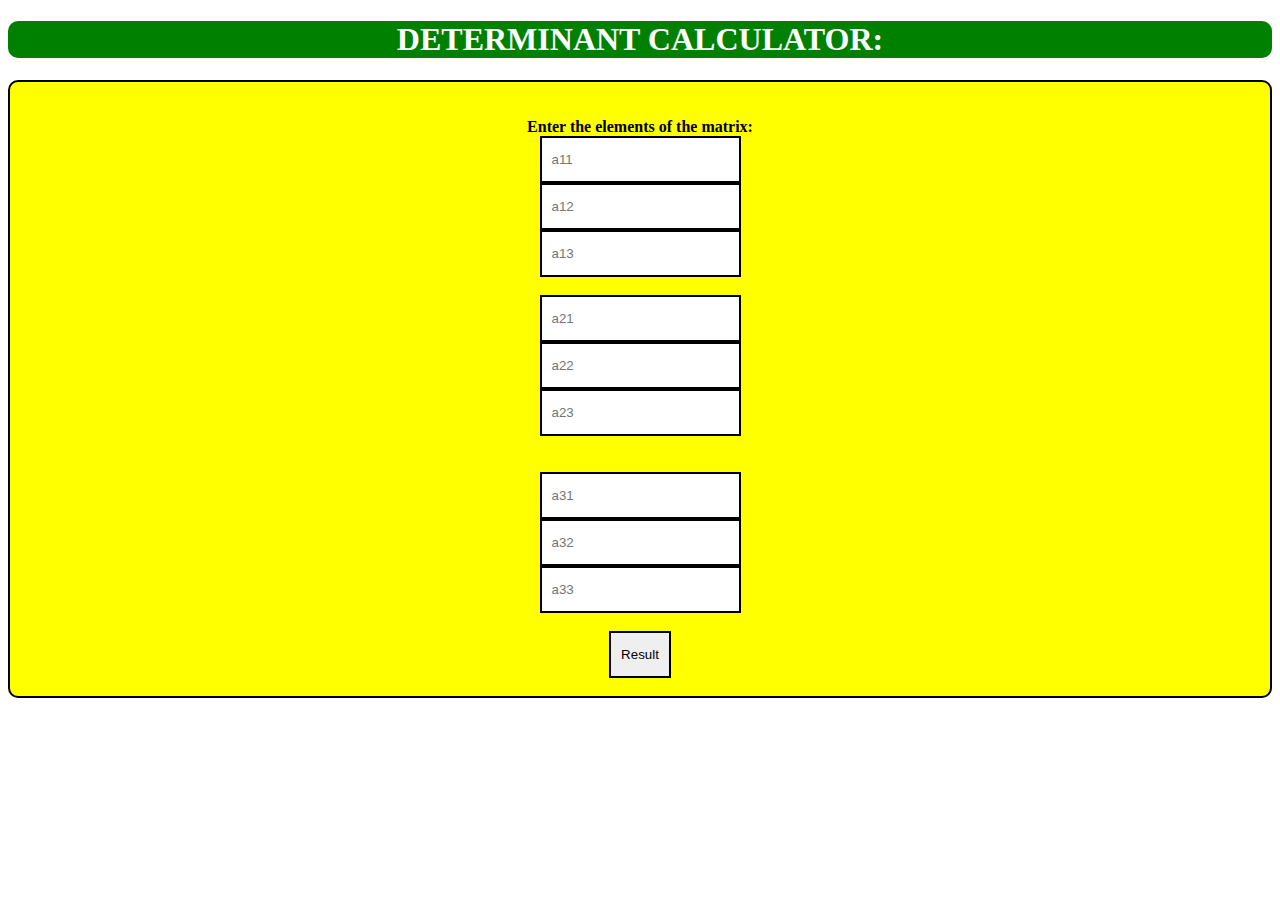
<file: matrix.html>
<!DOCTYPE html>
<html lang="en">
<head>
  <meta charset="UTF-8">
  <meta name="viewport" content="width=device-width, initial-scale=1.0">
  <meta name="description" content="">
  <title>Document</title>
  <style>
  h1{
      background-color: green;
      color: white;
      border-radius: 10px;
  }
  #paad{
       background-color: Yellow;
       border-radius: 10px;
       border: 2px solid black;
  }
  input{
    padding: 14px 10px;
       border: 2px solid black; 
  }
  #puk{
      border-radius: 5px;
       border: 2px solid black;  
       background-color: blue;
       color: white;
  }
  </style>
  <script lang="JavaScript">
  function aa(){
  var a11 = Number(document.getElementById('a11').value);
 var a12 = Number(document.getElementById('a12').value);
 var a13 = Number(document.getElementById('a13').value);
 var a21 = Number(document.getElementById('a21').value);
 var a22 = Number(document.getElementById('a22').value);
 var a23 = Number(document.getElementById('a23').value);
 var a31 = Number(document.getElementById('a31').value);
 var a32 = Number(document.getElementById('a32').value);
 var a33 = Number(document.getElementById('a33').value);
  var b = a11*((a22*a33)-(a23*a32))-a21*((a12*a33)-(a13*a32))+a31*((a12*a23)-(a13*a22));
  document.write("<b>The determinant of the 3x3 matrix is: </b>",b,"<br>");
  if (b!=0) {
   var e = 1/b;
       var p11 = e*((a22*a33)-(a23*a32));
       var p12 = -e*((a21*a33)-(a23*a31));
       var p13 = e*((a21*a32)-(a22*a31));
       var p21 = -e*((a12*a33)-(a13*a32));
       var p22 = e*((a11*a33)-(a31*a32));
       var p23 = -e*((a11*a32)-(a12*a31));
       var p31 = e*((a12*a23)-(a13*a22));
       var p32 = -e*((a11*a23)-(a13*a21));
       var p33 = e*((a11*a22)-(a12*a21));
    document.write("<h3>The inverse of this matrix is: </h3>");
    document.write('<div style="border-left: 2px solid black; border-right: 2px solid black; padding: 2px 2px;">');
    document.write("<b>"+p11+"&nbsp;&nbsp;&nbsp;"+p21+"&nbsp;&nbsp;&nbsp;"+p31+"</b><br>");
    document.write("<b>"+p12+"&nbsp;&nbsp;&nbsp;"+p22+"&nbsp;&nbsp;&nbsp;"+p32+"</b><br>");
    document.write("<b>"+p13+"&nbsp;&nbsp;&nbsp;"+p23+"&nbsp;&nbsp;&nbsp;"+p33+"</b><br>");
    document.write("</div>");
  }
  else{
    document.write("<b> The 3x3 matrix is not inversible</b>");
  }
  }
  </script>
</head>
<body><center>
<h1> DETERMINANT CALCULATOR:</h1>
<div id="paad">
<br><br>
<b>Enter the elements of the matrix:</b>
 <div>
  <input id="a11" type="text-area" placeholder="a11"><br>
  <input id="a12" type="text-area" placeholder="a12"><br>
  <input id="a13" type="text-area" placeholder="a13"><br>
  </div><br>
  <div>
  <input id="a21" type="text-area" placeholder="a21"><br>
  <input id="a22" type="text-area" placeholder="a22"><br>
  <input id="a23" type="text-area" placeholder="a23"><br>
  </div><br><br>
  <div>
  <input id="a31" type="text-area" placeholder="a31"><br>
  <input id="a32" type="text-area" placeholder="a32"><br>
  <input id="a33" type="text-area" placeholder="a33"><br>
  </div>
    <span id="sp3"></span>
  <span id="sp1"></span> <span id="sp2"></span>
  <span id="sp4"></span>
  <br>
  <input type="submit" value="Result" onclick="aa()"><br><br>
  </center>
  </div>
</body>
</html>
</file>
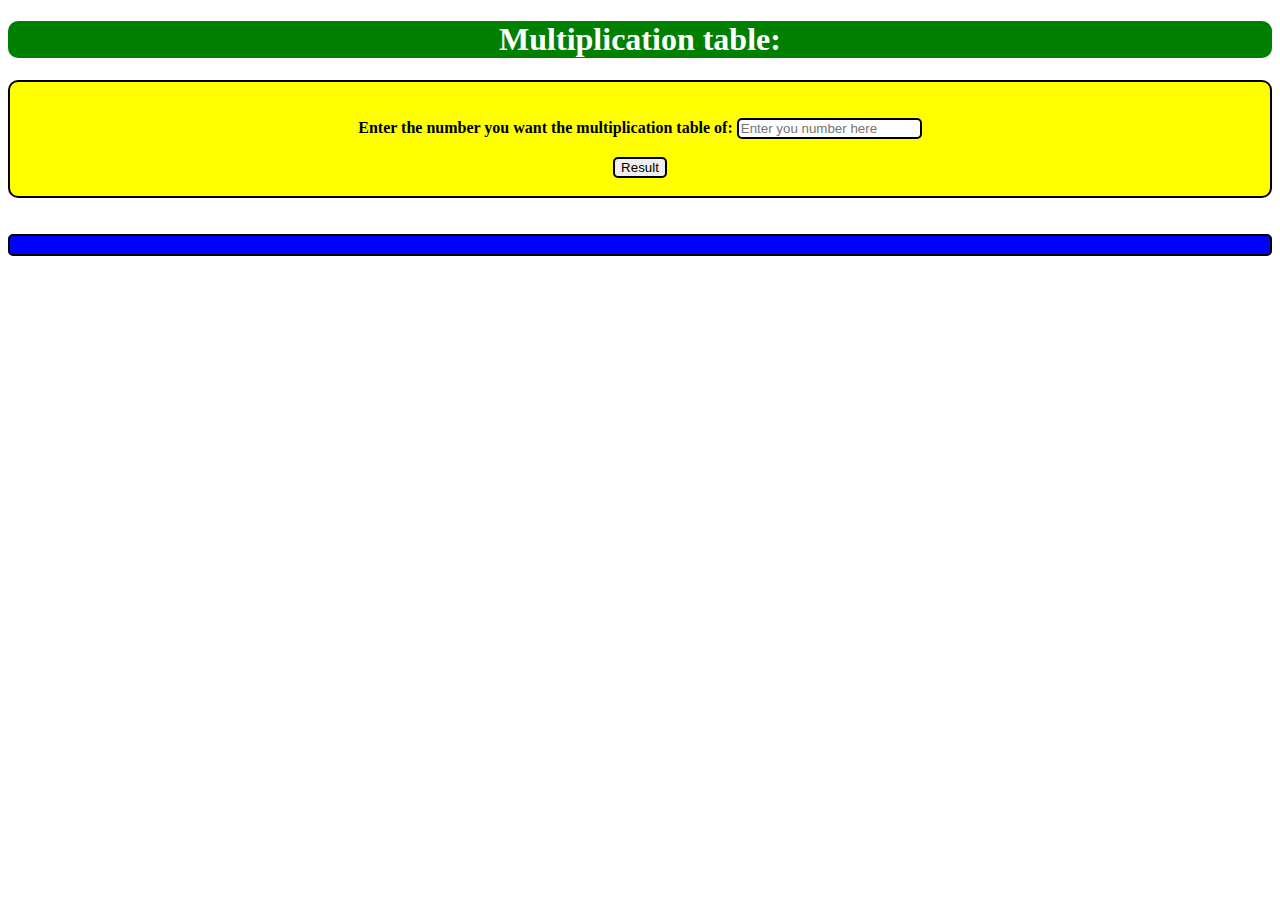
<file: multiplication.html>
<!DOCTYPE html>
<html lang="en">
<head>
  <meta charset="UTF-8">
  <meta name="viewport" content="width=device-width, initial-scale=1.0">
  <meta name="description" content="">
  <title>Document</title>
  <style>
  h1{
      background-color: green;
      color: white;
      border-radius: 10px;
  }
  #paad{
       background-color: Yellow;
       border-radius: 10px;
       border: 2px solid black;
  }
  input{
    border-radius: 5px;
       border: 2px solid black;  
  }
  #puk{
      border-radius: 5px;
       border: 2px solid black;  
       background-color: blue;
       color: white;
  }
  </style>
  <script lang="JavaScript">
  function aa(){
  var a = Number(document.getElementById('pss').value);
   document.getElementById("tt").innerHTML =
  "Your required multiplication table is as follows: ";
  document.getElementById("p1").innerHTML = "<br>";
  document.getElementById("p2").innerHTML = "<br>";
  document.getElementById("p3").innerHTML = "<br>";
  document.getElementById("p4").innerHTML = "<br>";
  document.getElementById("p5").innerHTML = "<br>";
  document.getElementById("p6").innerHTML = "<br>";
  document.getElementById("p7").innerHTML = "<br>";
  document.getElementById("p8").innerHTML = "<br>";
  document.getElementById("p9").innerHTML = "<br>";
  document.getElementById("p10").innerHTML = "<br>";
  document.getElementById("a1").innerHTML =
  a;
  document.getElementById("x1").innerHTML =
  " x 1 = ";
  document.getElementById("b1").innerHTML =
  a*1;
  document.getElementById("a2").innerHTML =
  a;
  document.getElementById("x2").innerHTML =
  " x 2 = ";
  document.getElementById("b2").innerHTML =
  a*2;
  document.getElementById("a3").innerHTML =
  a;
  document.getElementById("x3").innerHTML =
  " x 3 = ";
  document.getElementById("b3").innerHTML =
  a*3;
  document.getElementById("a4").innerHTML =
  a;
  document.getElementById("x4").innerHTML =
  " x 4 = ";
  document.getElementById("b4").innerHTML =
  a*4;
  document.getElementById("a5").innerHTML =
  a;
  document.getElementById("x5").innerHTML =
  " x 5 = ";
  document.getElementById("b5").innerHTML =
  a*5;
  document.getElementById("a6").innerHTML =
  a;
  document.getElementById("x6").innerHTML =
  " x 6 = ";
  document.getElementById("b6").innerHTML =
  a*6;
  document.getElementById("a7").innerHTML =
  a;
  document.getElementById("x7").innerHTML =
  " x 7 = ";
  document.getElementById("b7").innerHTML =
  a*7;
  document.getElementById("a8").innerHTML =
  a;
  document.getElementById("x8").innerHTML =
  " x 8 = ";
  document.getElementById("b8").innerHTML =
  a*8;
  document.getElementById("a9").innerHTML =
  a;
  document.getElementById("x9").innerHTML =
  " x 9 = ";
  document.getElementById("b9").innerHTML =
  a*9;
  document.getElementById("a10").innerHTML =
  a;
  document.getElementById("x10").innerHTML =
  " x 10 = ";
  document.getElementById("b10").innerHTML =
  a*10;
  }
  </script>
</head>
<body><center>
<h1> Multiplication table:</h1>
<div id="paad">
<br><br>
<b>Enter the number you want the multiplication table of:</b>
  <input id="pss" type="text-area" placeholder="Enter you number here"><br><br>
  <input type="submit" value="Result" onclick="aa()"><br><br></div><br><br><div id="puk"><span id="tt"></span><br><b>
  <span id="tb"></span>
  <span id="a1"></span><span id="x1"></span><span id="b1"></span><span id="p1"></span>
  <span id="a2"></span><span id="x2"></span><span id="b2"></span><span id="p2"></span>
  <span id="a3"></span><span id="x3"></span><span id="b3"></span><span id="p3"></span>
  <span id="a4"></span><span id="x4"></span><span id="b4"></span><span id="p4"></span>
  <span id="a5"></span><span id="x5"></span><span id="b5"></span><span id="p5"></span>
  <span id="a6"></span><span id="x6"></span><span id="b6"></span><span id="p6"></span>
  <span id="a7"></span><span id="x7"></span><span id="b7"></span><span id="p7"></span>
  <span id="a8"></span><span id="x8"></span><span id="b8"></span><span id="p8"></span>
  <span id="a9"></span><span id="x9"></span><span id="b9"></span><span id="p9"></span>
  <span id="a10"></span><span id="x10"></span><span id="b10"></span><span id="p10"></span>
  <span id="tc"></span>
  </b>
  </center>
  </div>
</body>
</html>
</file>
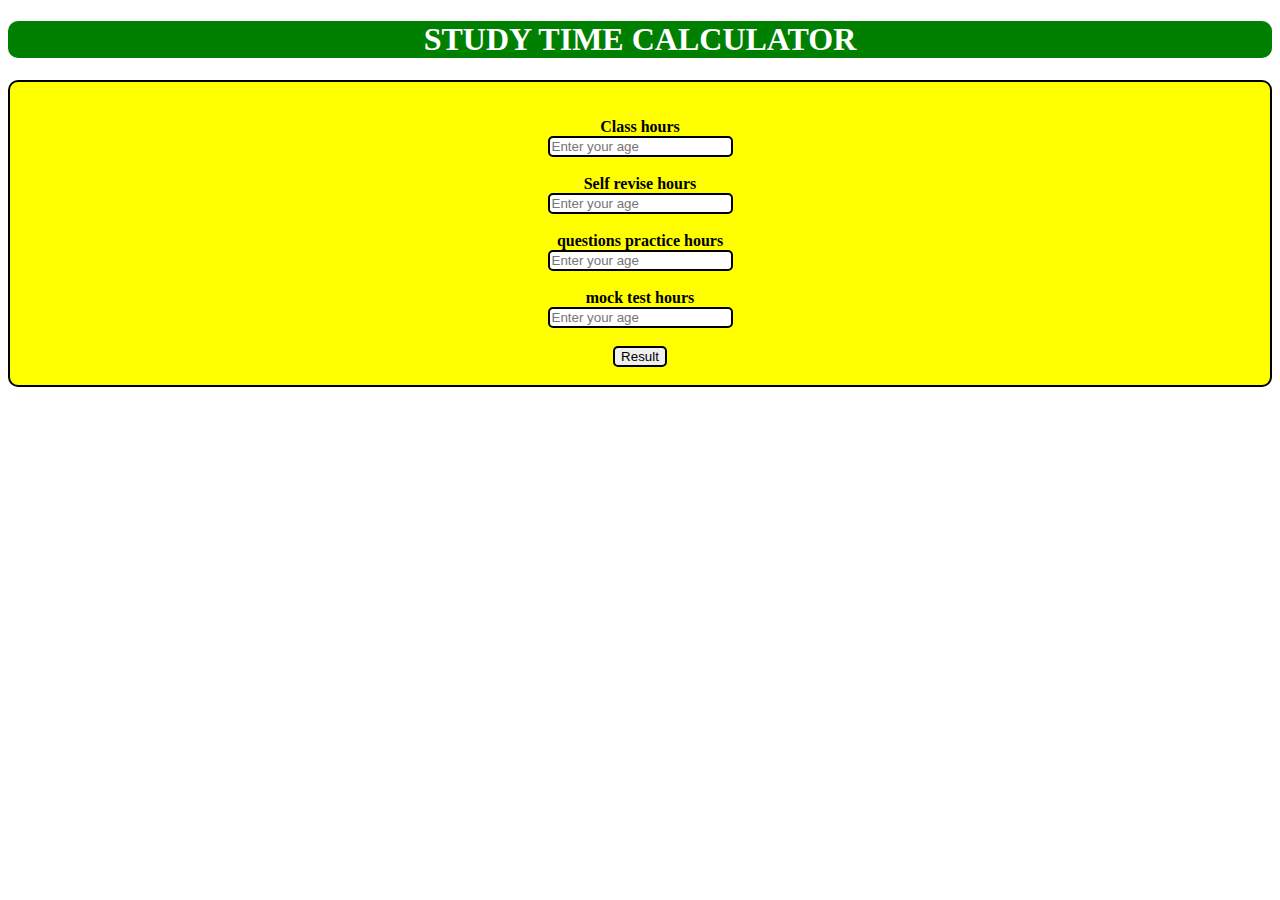
<file: time.html>
<!DOCTYPE html>
<html lang="en">
<head>
  <meta charset="UTF-8">
  <meta name="viewport" content="width=device-width, initial-scale=1.0">
  <meta name="description" content="">
  <title>Document</title>
  <style>
  h1{
      background-color: green;
      color: white;
      border-radius: 10px;
  }
  .kok{
      padding : 2px 2px;
      border: 2px solid red;
      margin: 3px 120px;
      border-radius: 5px:
  }
  #paad{
       background-color: Yellow;
       border-radius: 10px;
       border: 2px solid black;
  }
  input{
    border-radius: 5px;
       border: 2px solid black;  
  }
  #puk{
      border-radius: 5px;
       border: 2px solid black;  
       background-color: blue;
       color: white;
       display: none;
  }
  </style>
  <script lang="JavaScript">
  function aa(){
   document.getElementById("puk").style.display = "block";
  var a = Number(document.getElementById('pss1').value);
  var b = 
Number(document.getElementById('pss2').value);
    var c = Number(document.getElementById('pss3').value);
      var d = Number(document.getElementById('pss4').value);
        var e = a+b+c+d;
        var f = Math.round(e*100/15);
        document.getElementById("ts").innerHTML = "<b>You studied:</b>";
        document.getElementById("tt").innerHTML= e;
        document.getElementById("tt2").innerHTML= "<br><b> hours</b><br>";
        document.getElementById("tt3").innerHTML= f;
        document.getElementById("tt31").innerHTML= "%";
 document.getElementById("tt4").innerHTML=" completed for studying 15 hours";
         }
  </script>
</head>
<body><center>
<h1> STUDY TIME CALCULATOR</h1>
<div id="paad">
<br><br>
<b>Class hours</b><br>
  <input id="pss1" type="text-area" placeholder="Enter your age"><br><br>
  <b>Self revise hours</b><br>
  <input id="pss2" type="text-area" placeholder="Enter your age"><br><br>
  <b>questions practice hours</b><br>
  <input id="pss3" type="text-area" placeholder="Enter your age"><br><br>
  <b>mock test hours</b><br>
  <input id="pss4" type="text-area" placeholder="Enter your age"><br><br>
  
  <input type="submit" value="Result" onclick="aa()"><br><br></div><br><br><div id="puk"><br>
  <span id="ts"></span><h3>
  <span id="tt"></span></h3>
  <span id="tt2"></span><br><br>
  <h3>
  <div class="kok">
  <span id="tt3"></span>
  <span id="tt31"></span></div></h3>
   <span id="tt4"></span><br><br>
  </center>
  </div>
</body>
</html>
</file>
